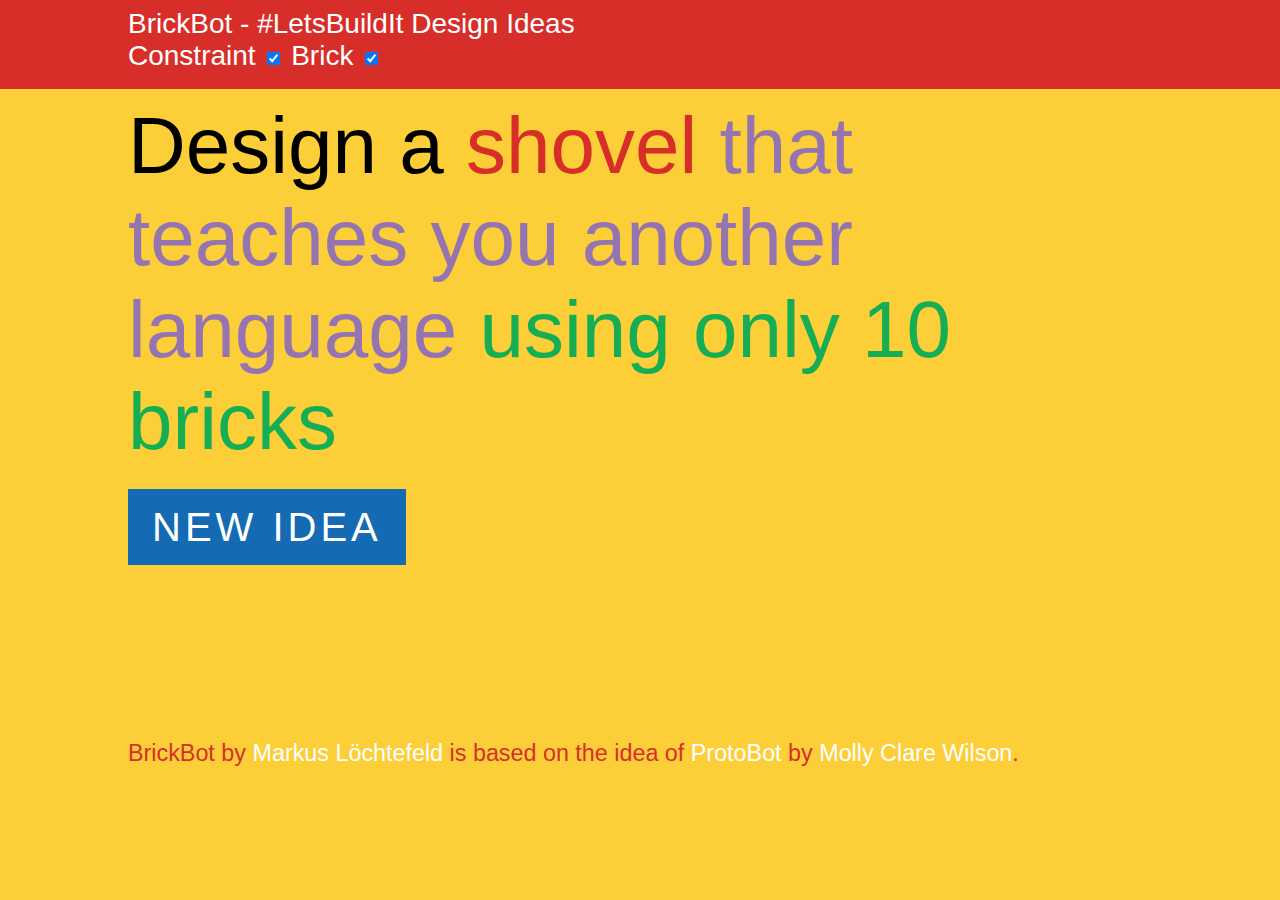
<file: index.html>
<!DOCTYPE html PUBLIC "-//W3C//DTD HTML 4.01//EN">
<html><head><meta http-equiv="Content-Type" content="text/html; charset=UTF-8">
    
    <link rel="stylesheet" type="text/css" href="./brickbot.css">    


    <title>BrickBot</title>
    <script src="https://code.jquery.com/jquery-1.9.1.min.js"></script>
    <script type="text/javascript" src="./wordlist.js"></script>
    <script src="./brickbot.js" type="text/javascript">
</script>
</head>

<body data-feedly-mini="yes">
    <div class="megawrapper">
        <div class="header-bar">
            <div class="header-content">
                <span class="header-text">BrickBot - #LetsBuildIt Design Ideas</span>
                <span class="header-container">Constraint
                    <input type="checkbox" checked="checked" id="checkConstraint" onclick="render();">
                    <span class="checkmark"></span>
                Brick
                    <input type="checkbox" checked="unchecked" id="checkBrick" onclick="render();">
                    <span class="checkmark"></span>
                  </span>
                </div>
            </div>
        </div>

        <div class="wrapper">
            <div class="randomized-text">
                <div id="intro">Design a </div>

                <div id="design-item">shovel </div>

                <div id="constraint">that teaches you another language </div>
                <div id="brick">using only 10 bricks</div>
            </div>

            <div class="nextbutton button">
                <span class="author"><span class="buttontext" onclick="render();">New Idea</span></span>
            </div>
          
        </div>

        <div class="lowend">
        <small> BrickBot by <a href="https://www.linkedin.com/in/markus-l%C3%B6chtefeld-5a4659142/">Markus Löchtefeld</a> is based on the idea of <a href="https://protobot.org/#en">ProtoBot</a> by <a href="https://molly.is/">Molly Clare Wilson</a>. </small>

        </div>
    </div>
</body>
</html>
</file>
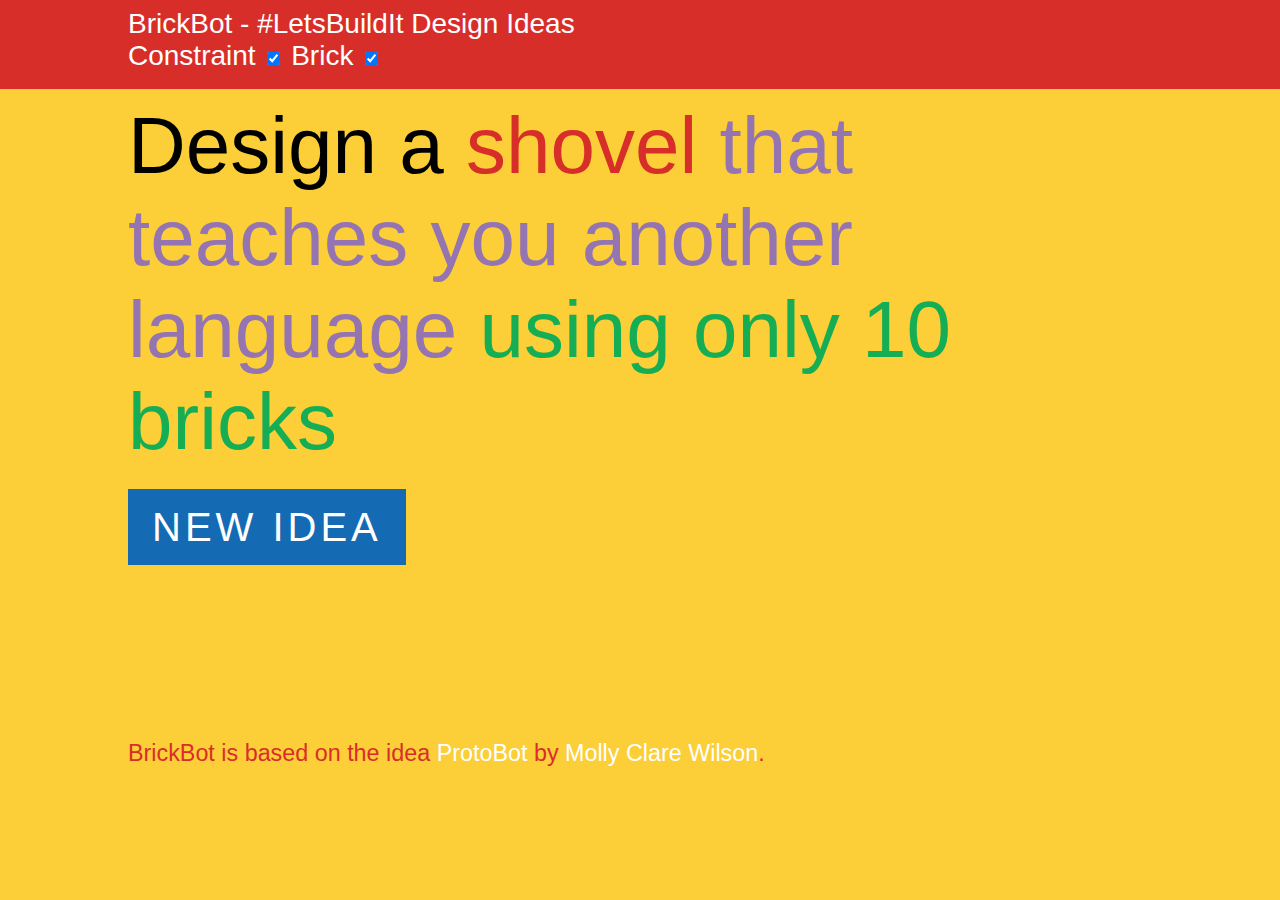
<file: BrickBot.html>
<!DOCTYPE html PUBLIC "-//W3C//DTD HTML 4.01//EN">
<html><head><meta http-equiv="Content-Type" content="text/html; charset=UTF-8">
    
    <link rel="stylesheet" type="text/css" href="./brickbot.css">    


    <title>BrickBot</title>
    <script src="https://code.jquery.com/jquery-1.9.1.min.js"></script>
    <script type="text/javascript" src="./wordlist.js"></script>
    <script src="./brickbot.js" type="text/javascript">
</script>
</head>

<body data-feedly-mini="yes">
    <div class="megawrapper">
        <div class="header-bar">
            <div class="header-content">
                <span class="header-text">BrickBot - #LetsBuildIt Design Ideas</span>
                <span class="header-container">Constraint
                    <input type="checkbox" checked="checked" id="checkConstraint" onclick="render();">
                    <span class="checkmark"></span>
                Brick
                    <input type="checkbox" checked="unchecked" id="checkBrick" onclick="render();">
                    <span class="checkmark"></span>
                  </span>
                </div>
            </div>
        </div>

        <div class="wrapper">
            <div class="randomized-text">
                <div id="intro">Design a </div>

                <div id="design-item">shovel </div>

                <div id="constraint">that teaches you another language </div>
                <div id="brick">using only 10 bricks</div>
            </div>

            <div class="nextbutton button">
                <span class="author"><span class="buttontext" onclick="render();">New Idea</span></span>
            </div>
          
        </div>

        <div class="lowend">
        <small> BrickBot is based on the idea <a href="https://protobot.org/#en">ProtoBot</a> by <a href="https://molly.is/">Molly Clare Wilson</a>. </small>
          
        </div>
    </div>
</body>
</html>
</file>
<file: brickbot.css>
body {
  background-color: #FCCE38;
  font-family: 'Oswald', sans-serif;
  margin: 0; }
  body a {
    text-decoration: none;
    color: #FFFFFF; }


@media (min-width: 700px) {
  body {
    font-size: 5em; }
  .header-text {
    width: 65%;
    margin: 0 10% 0 10%;
    display: block; }
  .header-container {
      width: 65%;
      margin: 0 10% 0 10%;
      display: block; }
  
    .wrapper {
    width: 80%;
    margin: 0 10% 10% 10%; }
  }



div.megawrapper {
  margin: 0 auto; }

div.header-bar {
  background-color: #D82E29;
  width: 100%;
  margin: 0 auto;
  position: relative; }
  div.header-bar .header-content {
    padding: 0.3em 0 0.6em 0;
    font-size: .35em;
    color: #FFFFFF;
    font-weight: 200;
    margin-bottom: .4em; }


div.wrapper .randomized-text #intro {
  font-weight: 300;
  display: inline;
  color: #000000; }

div.wrapper #design-item {
  font-weight: 300;
  color: #D82E29;
  display: inline; }

div.wrapper #constraint {
  font-weight: 300;
  color: #9475B2;
  display: inline; }

div.wrapper #brick {
    font-weight: 300;
    color: #16AE55;
    display: inline; }



div.button {
  margin-top: 2em;
  padding: 0.4em 0.6em;
  font-size: .5em;
  display: inline;
  text-transform: uppercase;
  letter-spacing: .1em;
  margin-right: 2em;
  background-color: #146BB3;
  color: #fff;
  text-decoration: none;
  cursor: pointer; }

div.button:hover {
  background-color: #4F9CCA; }

div.lowend {
    margin-top: 3em;
    font-size: .35em;
    margin: 0 10% 0 10%;
    color: #D82E29;
    display: inline; }
</file>
